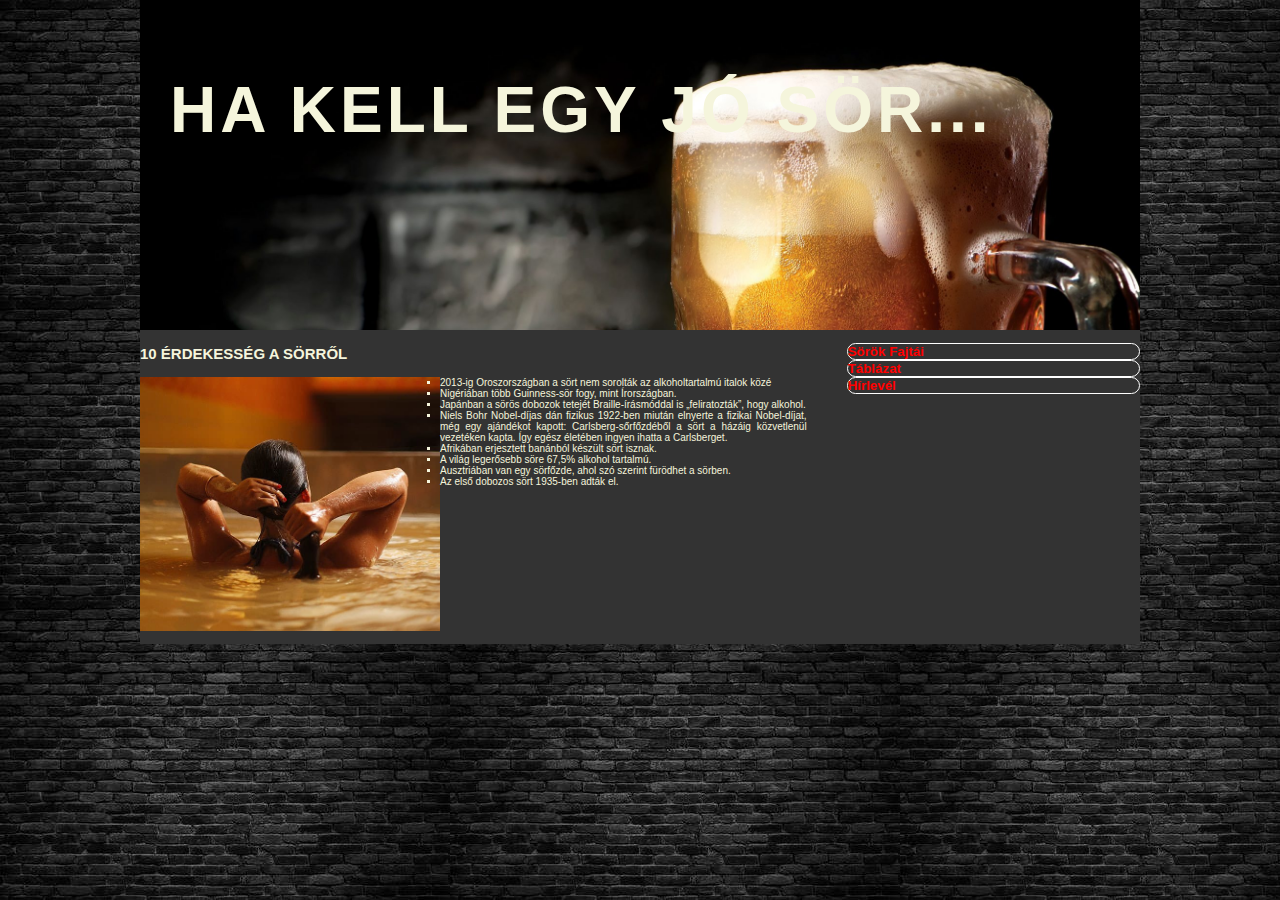
<file: index.html>
<!DOCTYPE html>
<html lang="hu">
<head>
    <meta charset="UTF-8">
    <meta name="viewport" content="width=device-width, initial-scale=1.0">
    <meta name="keywords" content="sör alkohol sörfürdő">
    <meta name="description" content="Érdekességek a sörről.">
    <meta name="author" content="Molnár Beatrix">

    <link rel="stylesheet" href="stilus.css">
    <title>Sör</title>
</head>
<body>
    <main>
        <header>
            <h1>HA KELL EGY JÓ SÖR...</h1>
        </header>
        <article>
            <h3>10 ÉRDEKESSÉG A SÖRRŐL</h3>
            <img src="sorfurdo.jpg" alt="sörfürdő">
            <ul>
                <li>2013-ig Oroszországban a sört nem sorolták az alkoholtartalmú italok közé</li>
                <li>Nigériában több Guinness-sör fogy, mint Írországban.</li>
                <li>Japánban a sörös dobozok tetejét Braille-írásmóddal is „feliratozták”, hogy alkohol.</li>
                <li>Niels Bohr Nobel-díjas dán fizikus 1922-ben miután elnyerte a fizikai Nobel-díjat, még egy ajándékot kapott: Carlsberg-sőrfőzdéből a sört a házáig közvetlenül vezetéken kapta. Így egész életében ingyen ihatta a Carlsberget.</li>
                <li>Afrikában erjesztett banánból készült sört isznak.</li>
                <li>A világ legerősebb söre 67,5% alkohol tartalmú.</li>
                <li>Ausztriában van egy sörfőzde, ahol szó szerint fürödhet a sörben.</li>
                <li>Az első dobozos sört 1935-ben adták el.</li>
            </ul>
        </article>
        <nav>
            <ul>
                <li><a href="#">Sörök Fajtái</a></li>
                <li><a href="tablazat.html">Táblázat</a></li>
                <li><a href="#">Hírlevél</a></li>
            </ul>
        </nav>
        <footer>
            <p></p>
        </footer>
    </main>
</body>
</html>
</file>
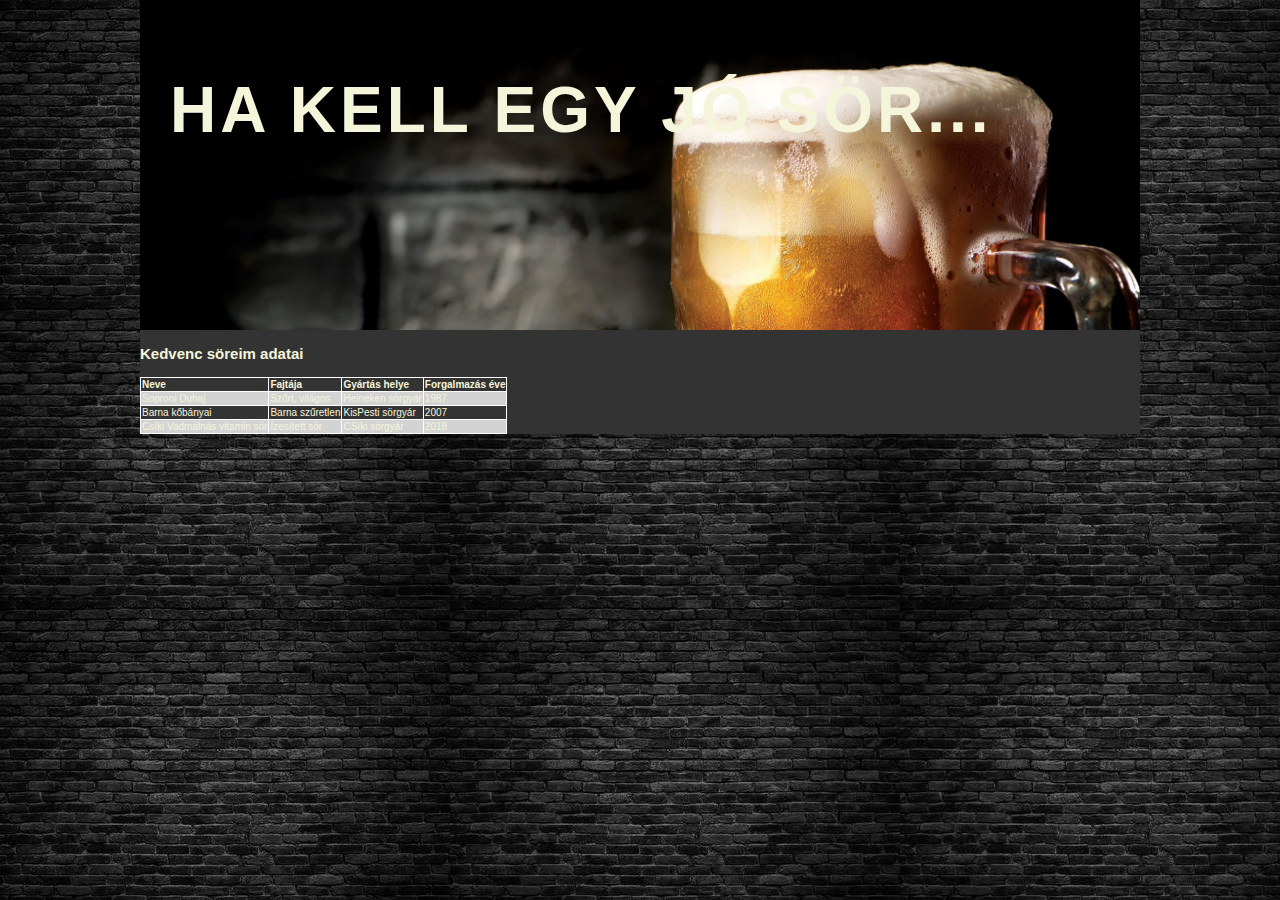
<file: tablazat.html>
<!DOCTYPE html>
<html lang="hu">
<head>
    <meta charset="UTF-8">
    <meta name="viewport" content="width=device-width, initial-scale=1.0">
    <meta name="keywords" content="sör alkohol sörfürdő">
    <meta name="description" content="Érdekességek a sörről.">
    <meta name="author" content="Molnár Beatrix">

    <link rel="stylesheet" href="stilus.css">
    <title>Document</title>
</head>
<body>
    <main>
        <header>
            <h1>HA KELL EGY JÓ SÖR...</h1>
        </header>
        <article>
        <h3>Kedvenc söreim adatai</h3>
        <table>
            <tr>
                <th>Neve</th>
                <th>Fajtája</th>
                <th>Gyártás helye</th>
                <th>Forgalmazás éve</th>
            </tr>
            <tr>
                <td>Soproni Duhaj</td>
                <td>Szűrt, világos</td>
                <td>Heineken sörgyár</td>
                <td>1987</td>
            </tr>
            <tr>
            <td>Barna kőbányai</td>
            <td>Barna szűretlen</td>
            <td>KisPesti sörgyár</td>
            <td>2007</td>
            </tr>
            <tr>
                <td>Csíki Vadmálnás vitamin sör</td>
                <td>Ízesített sör</td>
                <td>CSíki sörgyár</td>
                <td>2018</td>
            </tr>
        </table>
    </article>
    </main>
</body>
</html>
</file>
<file: stilus.css>
body{
    box-sizing: border-box;
    font-family: Arial, Helvetica, sans-serif;
    color: beige;
    font-size: 10pt;
    margin: 0px;
    padding: 0px;
    background-image: url('teglafal.jpg');
}
main{
    display: grid;
    grid-template-columns: 2fr 1fr;
    grid-template-areas: 
    'header header'
    'article nav'
    'footer footer'
    ;
    width: 80%;
    max-width: 1000px;
    margin: 0 auto;
    background-color: #333333;
}
header{
    grid-area: header;
    background-image: url('beer-new_401732638.jpg');
    height: 300px;
    background-size: cover;
    font-weight: bold;
    letter-spacing: 4px;
    font-size: 32px;
    text-align: left;
    padding-top: 30px;
    padding-left: 30px;
}
article{
    grid-area: article;
    text-align: justify;
    font-size: 10px;
}
h3{
    font-size: 15px;
}
nav{
    grid-area: nav;
}
footer{
    grid-area: footer;
}
nav li{
    list-style-type: none;
    border: 1px white solid;
    border-radius: 15px;
}
a{
    color: red;
    text-decoration: none;
    font-weight: bold;
}
nav li:hover{
    background-color: white;
}
img{
    float: left;
    width: 300px;
    height: auto;
}
article li{
    list-style-type: square;
}
@media only screen and (max-width: 700px) {
    main{
        display: grid;
        grid-template-columns: 1fr;
        grid-template-areas: 
        'header'
        'article'
        'nav'
        'footer';
    }
  }
  table, th, td{
    border-collapse: collapse;
    border: 1px white solid;
  }
tr:nth-child(even){
    background-color: lightgrey;
}
</file>
